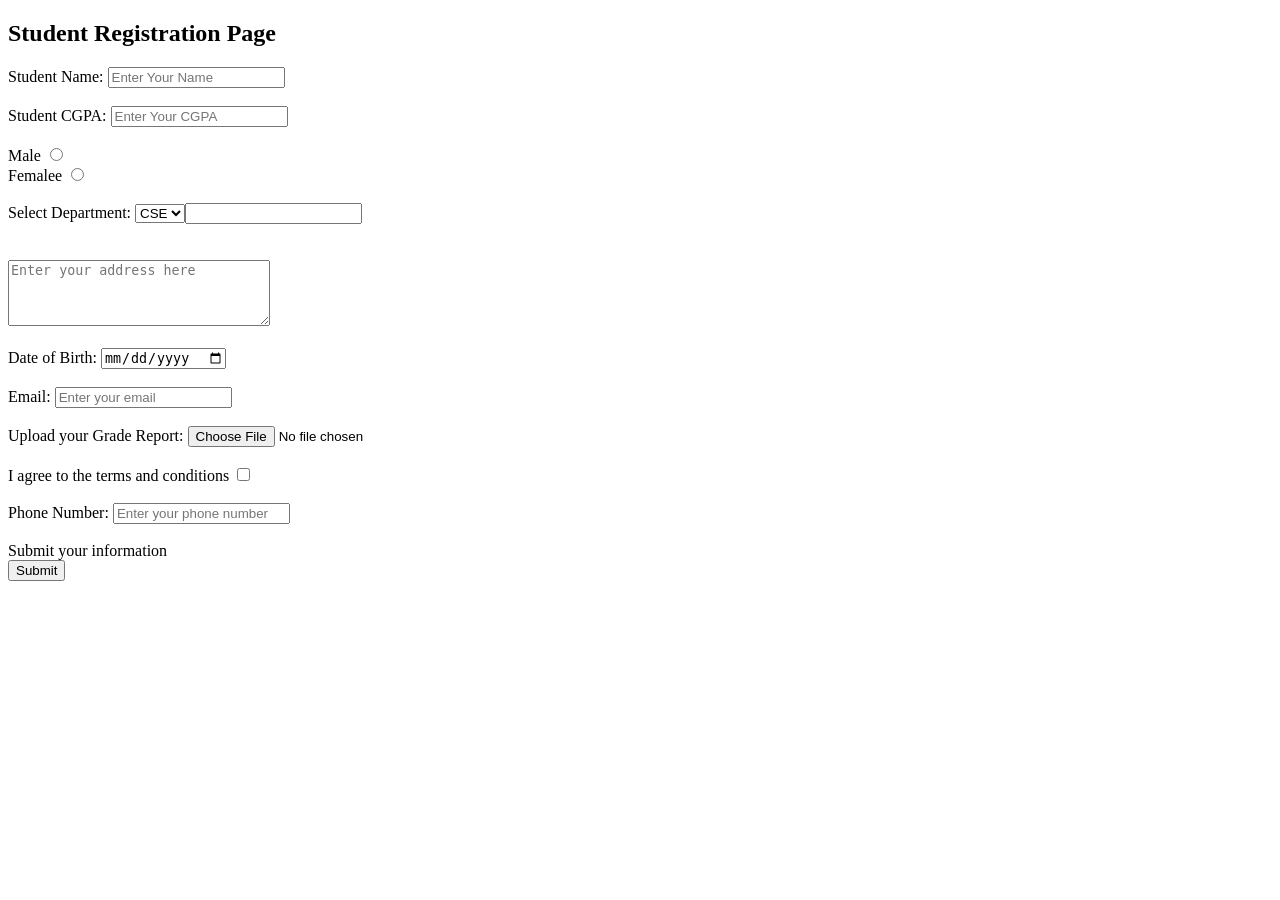
<file: index.html>
<!DOCTYPE html>
<html lang="en">
<head>
    <meta charset="UTF-8">
    <meta name="viewport" content="width=device-width, initial-scale=1.0">
    <title>masrur </title>
</head>
<body>
    <h2>Student Registration Page</h2>
    
    <form>
    
        Student Name:
        <input type="text" placeholder="Enter Your Name">
        <br><br>
    
        Student CGPA:
        <input type="text" placeholder="Enter Your CGPA">
        <br><br>
    
           Male
        <input type="radio" name="gender">
        <br>
    
          Femalee  
          <input type="radio" name="gender">
        <br><br>
    
          Select Department:
        <select>
              <option>CSE</option>
            <option>EEE</option>
              <option>BBA</option>
           select>
          <br><br>
    
          Student ID
         <input type="text">
        <br><br>
    
          <br>
        <textarea rows="4" cols="30" placeholder="Enter your address here"></textarea>
           <br><br>
    
           Date of Birth:
        <input type="date">
          <br><br>
    
           Email:
        <input type="email" placeholder="Enter your email">
          <br><br>
    
        Upload your Grade Report:
        <input type="file">
        <br><br>
    
        I agree to the terms and conditions
        <input type="checkbox">
        <br><br>  
    
        Phone Number:
        <input type="text" placeholder="Enter your phone number">
        <br><br>
    
        Submit your information
        <br>
        <input type="submit" value="Submit">
    
    </form>  
    
</body>
</html>
</file>
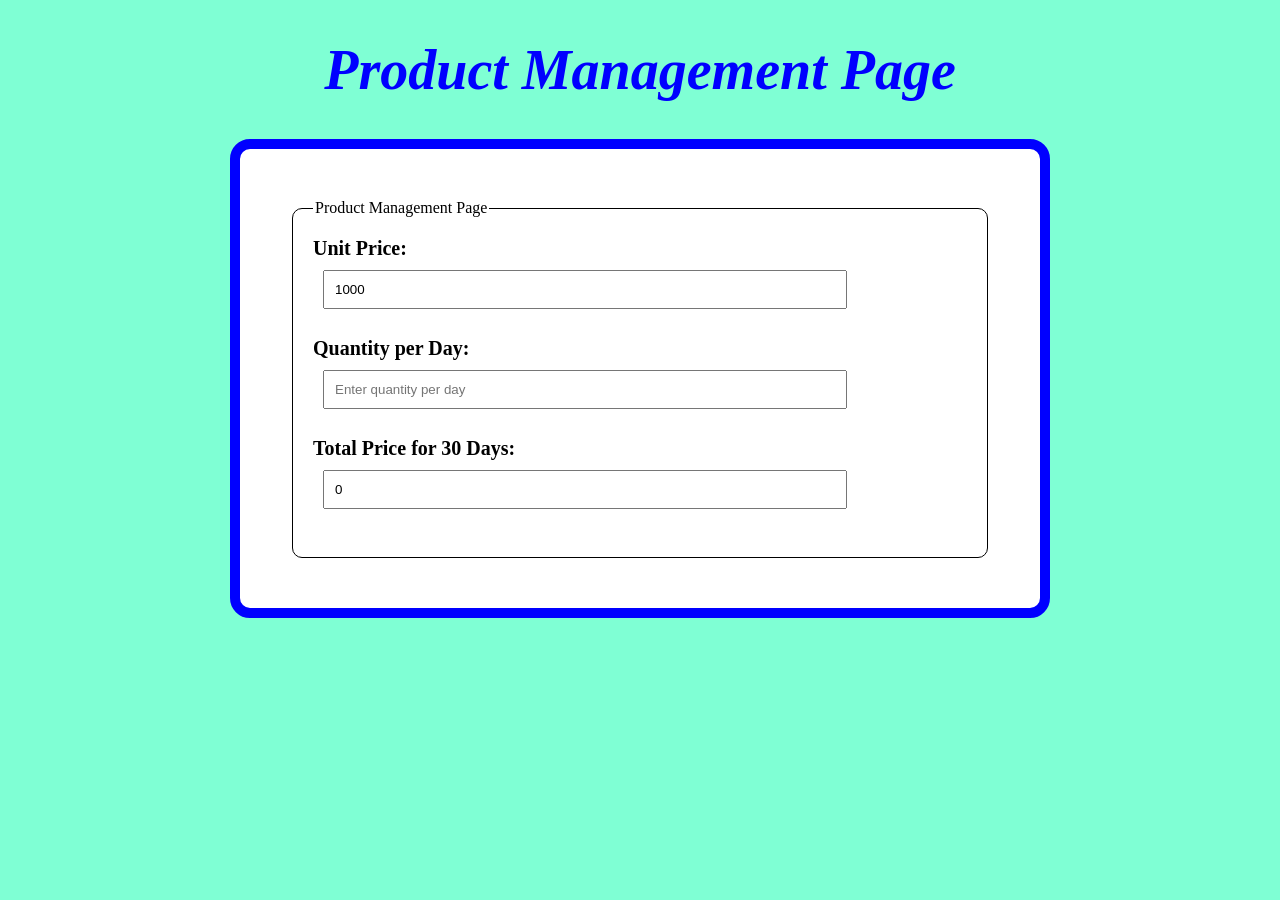
<file: Lab Performancee_MID/product.html>
<!DOCTYPE html>
<html lang="eng">
<title> Product Management Page </title>
<body>
<link rel="stylesheet" href="Sstyle.css">
<script src="Sscript.js"></script>

<div class="header">
    <h1> Product Management Page </h1>
</div>

<form>
<fieldset>
<legend> Product Management Page </legend>

<label for="UnitPrice">Unit Price:</label><br>
<input type="number" id="UnitPrice" name="UnitPrice" value="1000" readonly>
<br><br>

<label for="Quantity">Quantity per Day:</label><br>
<input type="number" id="Quantity" name="Quantity" placeholder="Enter quantity per day" oninput="calculate_total()">
<br><br>

<label for="TotalPrice">Total Price for 30 Days:</label><br>
<input type="number" id="TotalPrice" name="TotalPrice" value="0" readonly>
<br><br>

</fieldset>
</form>
</body>
</html>
</file>
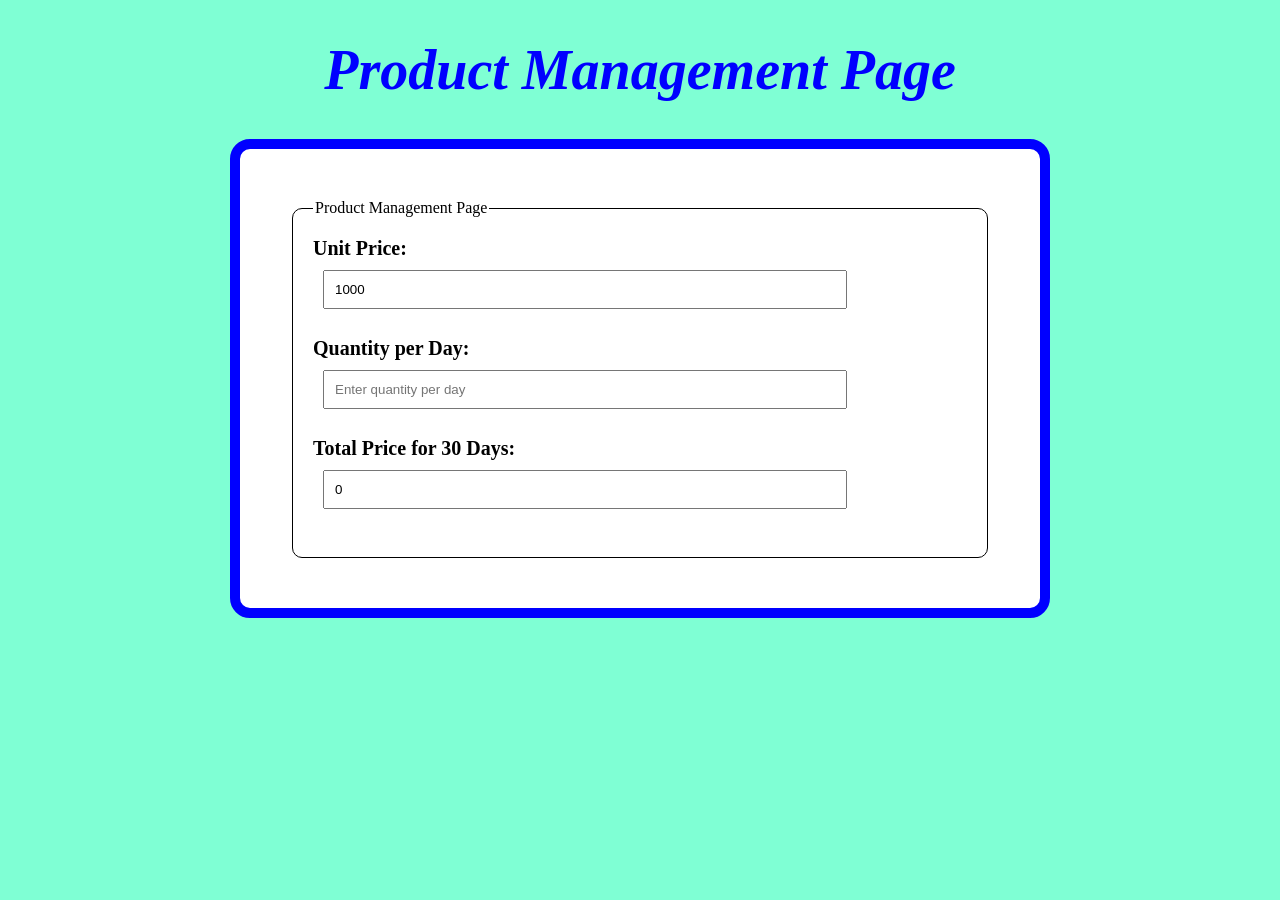
<file: Lab Performancee_MID/page/page.html>
<!DOCTYPE html>
<html lang="eng">
<head>
<title> Product Management Page </title>
<link rel="stylesheet" href="../Design/Sstyle.css">
<script src="../JS/Validation_script.js"></script>
</head>
<body>
<div class="header">
    <h1> Product Management Page </h1>
</div>

<form>
<fieldset>
<legend> Product Management Page </legend>

<label for="UnitPrice">Unit Price:</label><br>
<input type="number" id="UnitPrice" name="UnitPrice" value="1000" readonly>
<br><br>

<label for="Quantity">Quantity per Day:</label><br>
<input type="number" id="Quantity" name="Quantity" placeholder="Enter quantity per day" oninput="calculate_total()">
<br><br>

<label for="TotalPrice">Total Price for 30 Days:</label><br>
<input type="number" id="TotalPrice" name="TotalPrice" value="0" readonly>
<br><br>

</fieldset>
</form>
</body>
</html>
</file>
<file: Lab Performancee_MID/Sstyle.css>
body {
    background-color: aquamarine;
}

h1 {
    color: blue;
    font-size: 56px;
    font-family: Cambria, Cochin, Georgia, Times, serif;
    font-style: italic;
    text-align: center;
}

form {
    width: 700px;
    margin: 0 auto;
    padding: 50px;
    background-color: white;
    border: 10px solid blue;
    border-radius: 20px;
}

fieldset {
    border: 1px solid black;
    border-radius: 10px;
    padding: 20px;
}

label {
    font-size: 20px;
    font-family: Cambria, Cochin, Georgia, Times, serif;
    color: black;
    font-weight: bold;
}

input[type="number"] {
    color: black;
    margin: 10px;
    padding: 10px;
    width: 500px;
}
</file>
<file: Lab Performancee_MID/Design/Sstyle.css>
body {
    background-color: aquamarine;
}

h1 {
    color: blue;
    font-size: 56px;
    font-family: Cambria, Cochin, Georgia, Times, serif;
    font-style: italic;
    text-align: center;
}

form {
    width: 700px;
    margin: 0 auto;
    padding: 50px;
    background-color: white;
    border: 10px solid blue;
    border-radius: 20px;
}

fieldset {
    border: 1px solid black;
    border-radius: 10px;
    padding: 20px;
}

label {
    font-size: 20px;
    font-family: Cambria, Cochin, Georgia, Times, serif;
    color: black;
    font-weight: bold;
}

input[type="number"] {
    color: black;
    margin: 10px;
    padding: 10px;
    width: 500px;
}
</file>
